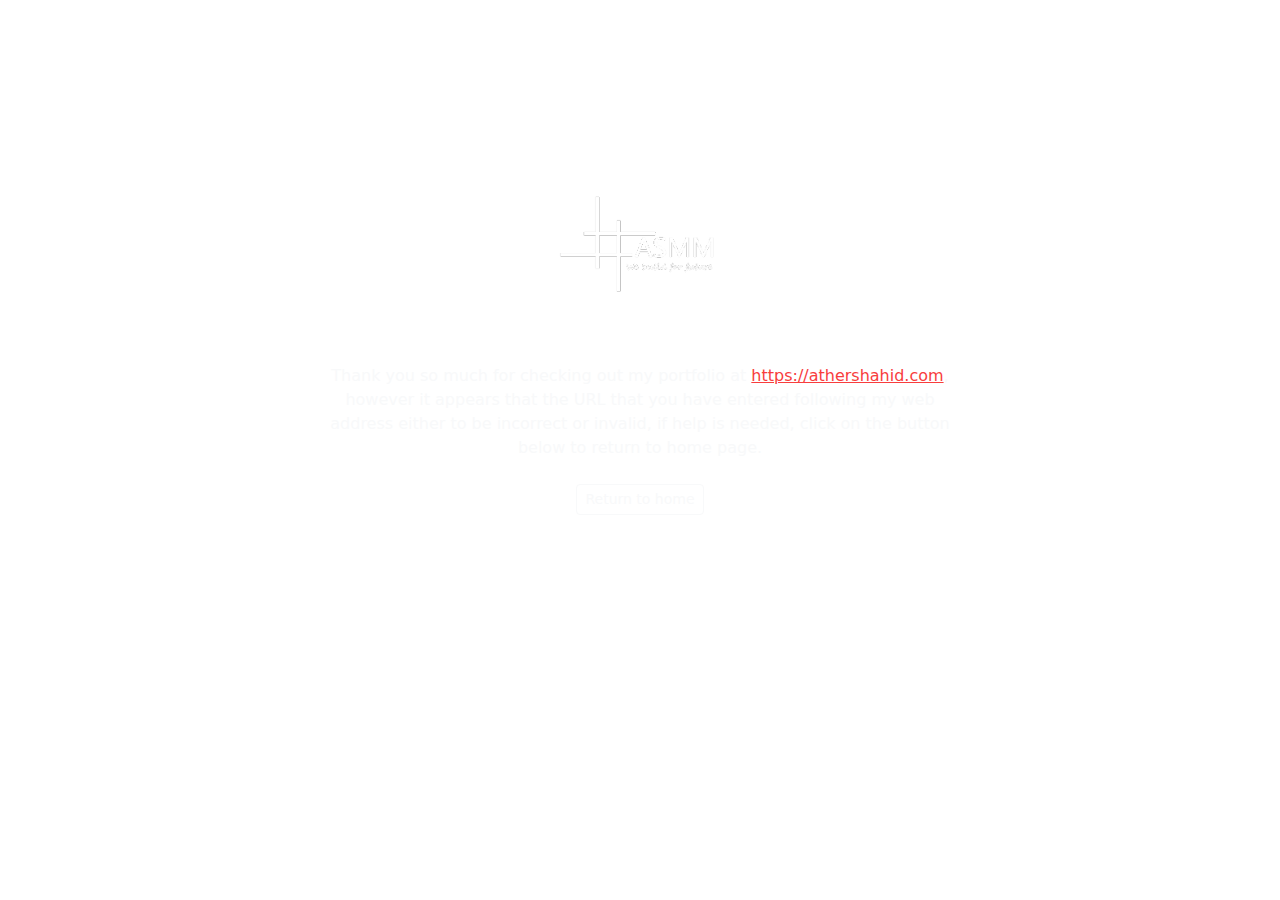
<file: index.html>
<!DOCTYPE html>
<html lang="en">
    <head>
        <meta charset="UTF-8">
        <meta name="viewport" content="width=device-width, initial-scale=1.0">
        <link rel="stylesheet" href="./config/base/main.css">
        <title>Simple JS</title>
    </head>
    <body>
        <div id="index"></div>  
    </body>

    <div id="script-container"></div>

    <script src="./config/settings/async.js"></script>
    <script src="./assets/js/global.js"></script>
    <script src="./config/settings/component.js"></script>
    <script src="./route.js"></script>
    <script src="./config/base/variables.js"></script>
    <script src="./config/load.js"></script>
    <script src="./config/settings/app.js"></script>


</html>
</file>
<file: config/base/main.css>
a{
    color: blue;
    color: pointer;
}
</file>
